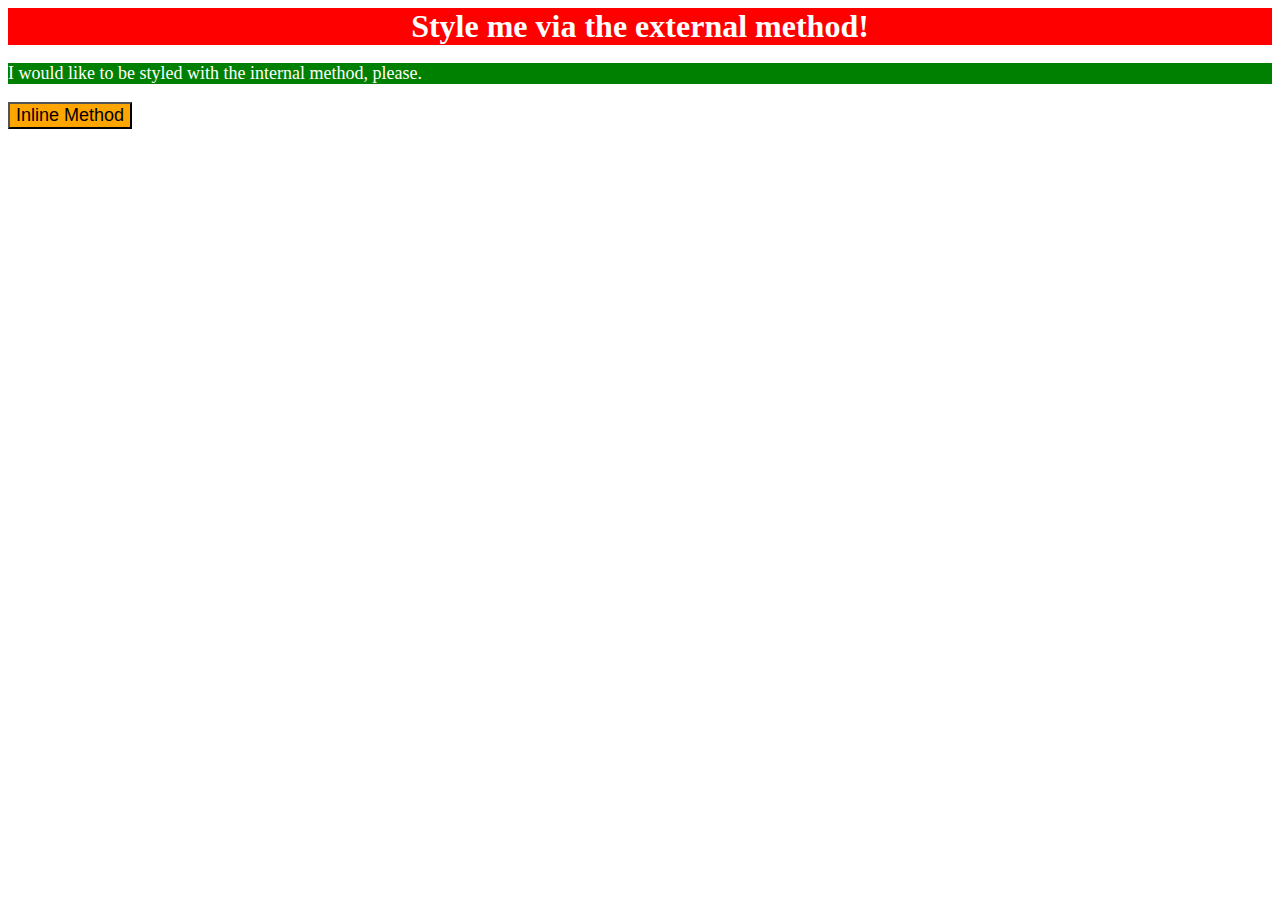
<file: foundations/01-css-methods/index.html>
<!DOCTYPE html>
<html lang="en">
  <head>
    <link rel="stylesheet" href="Style.css">
    <meta charset="UTF-8">
    <meta http-equiv="X-UA-Compatible" content="IE=edge">
    <meta name="viewport" content="width=device-width, initial-scale=1.0">
    <title>Methods for Adding CSS</title>
    <style>
  
      p {
        background-color: green;
        color: white;
        font-size: 18px;
      }

    </style>
  </head>
  <body>
    <div>Style me via the external method!</div>
    <p>I would like to be styled with the internal method, please.</p>
    <button style="background-color: orange; font-size: 18px;">Inline Method</button>
  </body>
</html>
</file>
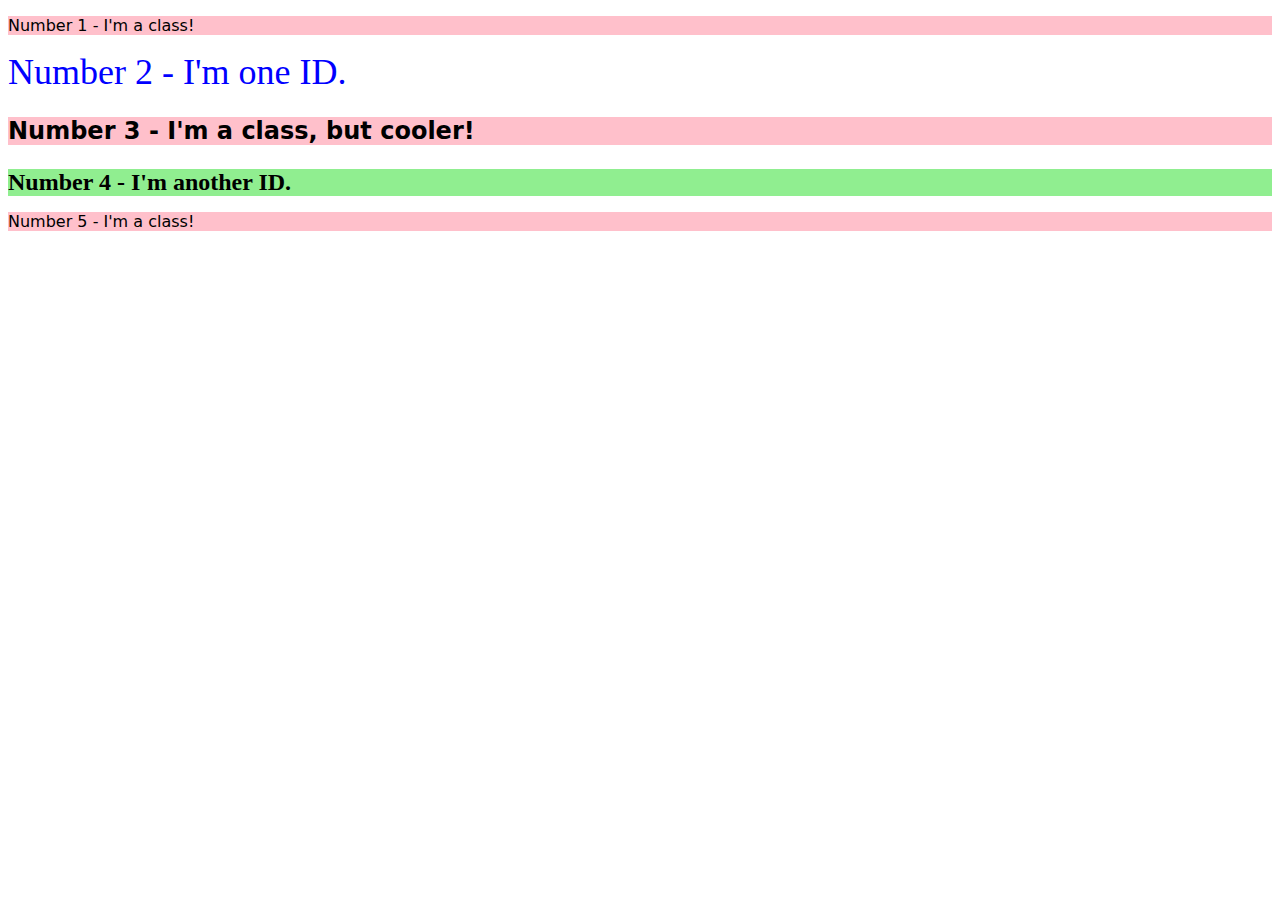
<file: foundations/02-class-id-selectors/index.html>
<!DOCTYPE html>
<html lang="en">
  <head>
    <link rel ="stylesheet" href="style.css">
    <meta charset="UTF-8">
    <meta http-equiv="X-UA-Compatible" content="IE=edge">
    <meta name="viewport" content="width=device-width, initial-scale=1.0">
    <title>Class and ID Selectors</title>
    <link rel="stylesheet" href="style.css">
  </head>
  <body>
    <p class="oddnumbers">Number 1 - I'm a class!</p>
    <div id="eventwo">Number 2 - I'm one ID.</div>
    <p class="oddnumbers" style="font-size: 24px; font-weight: bold;" >Number 3 - I'm a class, but cooler!</p>
    <div id="evenfour">Number 4 - I'm another ID.</div>
    <p class="oddnumbers">Number 5 - I'm a class!</p>
  </body>
</html>
</file>
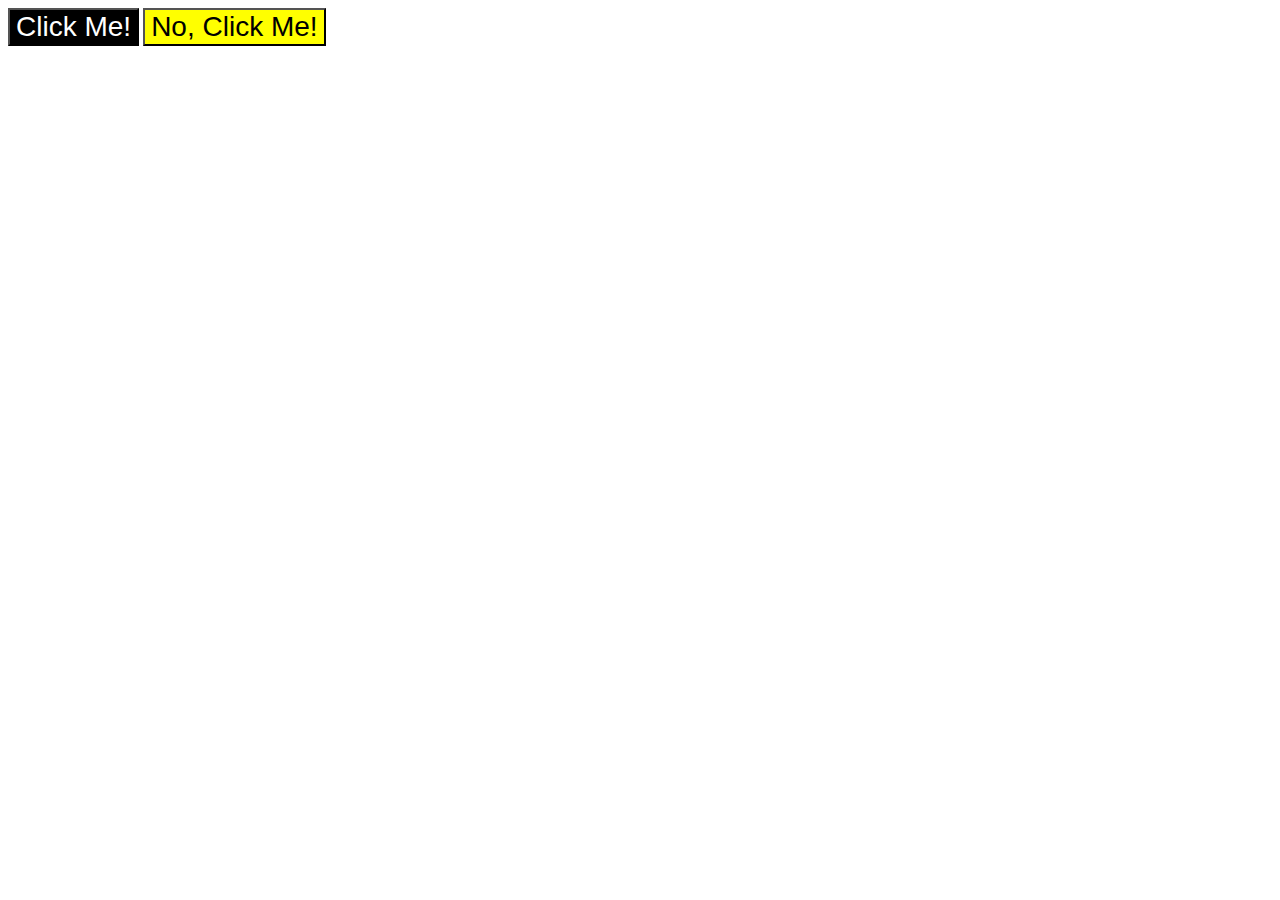
<file: foundations/03-grouping-selectors/index.html>
<!DOCTYPE html>
<html lang="en">
  <head>
    <link rel="stylesheet" href="style.css">
    <meta charset="UTF-8">
    <meta http-equiv="X-UA-Compatible" content="IE=edge">
    <meta name="viewport" content="width=device-width, initial-scale=1.0">
    <title>Grouping Selectors</title>
    <link rel="stylesheet" href="style.css">
  </head>
  <body>
    <button class="First">Click Me!</button>
    <button class="Second">No, Click Me!</button>
  </body>
</html>
</file>
<file: foundations/01-css-methods/Style.css>
div {
    color : white;
    background-color : red;
    font-size : 32px;
    font-weight : bold;
    text-align : center;
  }
  p {
    background-color: green;
    color: white;
    font-size: 18px;

  }
  button {
    background-color: orange;
    font-size: 18px;
  }
</file>
<file: foundations/02-class-id-selectors/style.css>
#eventwo {
    color :blue;
    font-size : 36px;

}

#evenfour {
    background-color: lightgreen;
    font-size: 24px;
    font-weight: bold;
}
.oddnumbers {
    background-color: pink;
    font-family: Verdana, DejaVu Sans, sans-serif;
}
</file>
<file: foundations/03-grouping-selectors/style.css>
.First, .Second {
    font-size: 28px;
    font-family: Helvetica, 'Times New Roman', sans-serif;

}

.First {
    color: white;
    background-color: black;

}

.Second {
    background-color: yellow;
}
</file>
